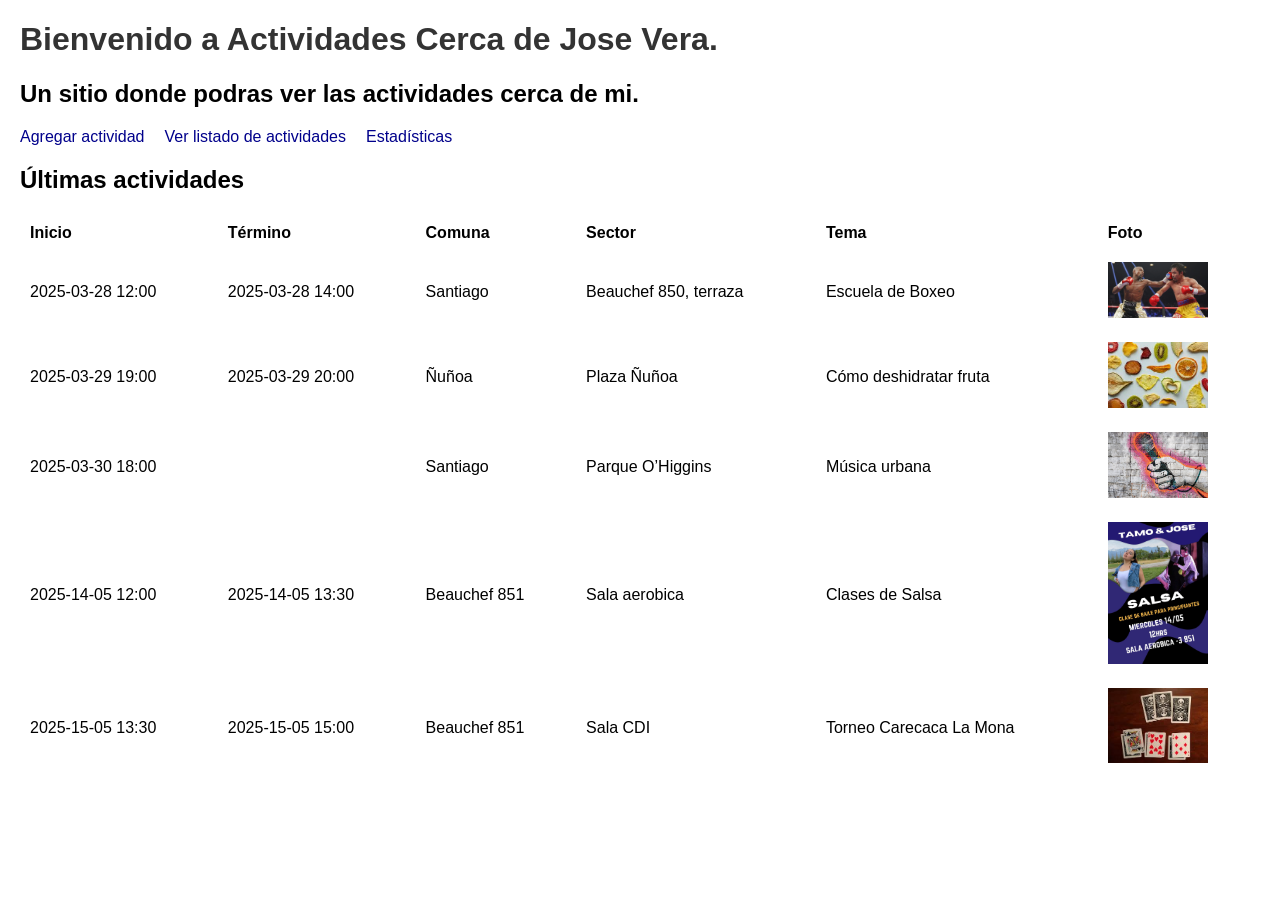
<file: index.html>
<!DOCTYPE html>
<html lang="es">
<head>
    <meta charset="UTF-8">
    <title>Actividades Cerca de Jose Vera</title>
    <link rel="stylesheet" href="css/estilos.css">
</head>
<body>
    <header>
        <h1>Bienvenido a Actividades Cerca de Jose Vera. </h1>
		<h2>Un sitio donde podras ver las actividades cerca de mi.</h2>
        <nav>
            <ul>
                <li><a href="formulario.html">Agregar actividad</a></li>
                <li><a href="listado.html">Ver listado de actividades</a></li>
                <li><a href="estadisticas.html">Estadísticas</a></li>
            </ul>
        </nav>
    </header>

    <main>
        <h2>Últimas actividades</h2>
        <table class ="tabla_actividades">
            <thead>
                <tr>
                    <th>Inicio</th>
                    <th>Término</th>
                    <th>Comuna</th>
                    <th>Sector</th>
                    <th>Tema</th>
                    <th>Foto</th>
                </tr>
            </thead>
            <tbody>
                <tr>
                    <td>2025-03-28 12:00</td>
                    <td>2025-03-28 14:00</td>
                    <td>Santiago</td>
                    <td>Beauchef 850, terraza</td>
                    <td>Escuela de Boxeo</td>
                    <td><img src="img/boxeo.jpg" alt="boxeo" width="100"></td>
                </tr>
                <tr>
                    <td>2025-03-29 19:00</td>
                    <td>2025-03-29 20:00</td>
                    <td>Ñuñoa</td>
                    <td>Plaza Ñuñoa</td>
                    <td>Cómo deshidratar fruta</td>
                    <td><img src="img/fruta.jpeg" alt="fruta" width="100"></td>
                </tr>
                <tr>
                    <td>2025-03-30 18:00</td>
                    <td></td>
                    <td>Santiago</td>
                    <td>Parque O’Higgins</td>
                    <td>Música urbana</td>
                    <td><img src="img/musica.jpg" alt="musica" width="100"></td>
                </tr>
                <tr>
                    <td>2025-14-05 12:00</td>
                    <td>2025-14-05 13:30</td>
                    <td>Beauchef 851</td>
                    <td>Sala aerobica</td>
                    <td>Clases de Salsa</td>
                    <td><img src="img/clase_salsa.jpg" alt="clase_salsa" width="100"></td>
                </tr>
                <tr>
                    <td>2025-15-05 13:30</td>
                    <td>2025-15-05 15:00</td>
                    <td>Beauchef 851</td>
                    <td>Sala CDI</td>
                    <td>Torneo Carecaca La Mona</td>
                    <td><img src="img/carecaca.jpeg" alt="carecaca" width="100"></td>
                </tr>
            </tbody>
        </table>
    </main>
</body>
</html>
</file>
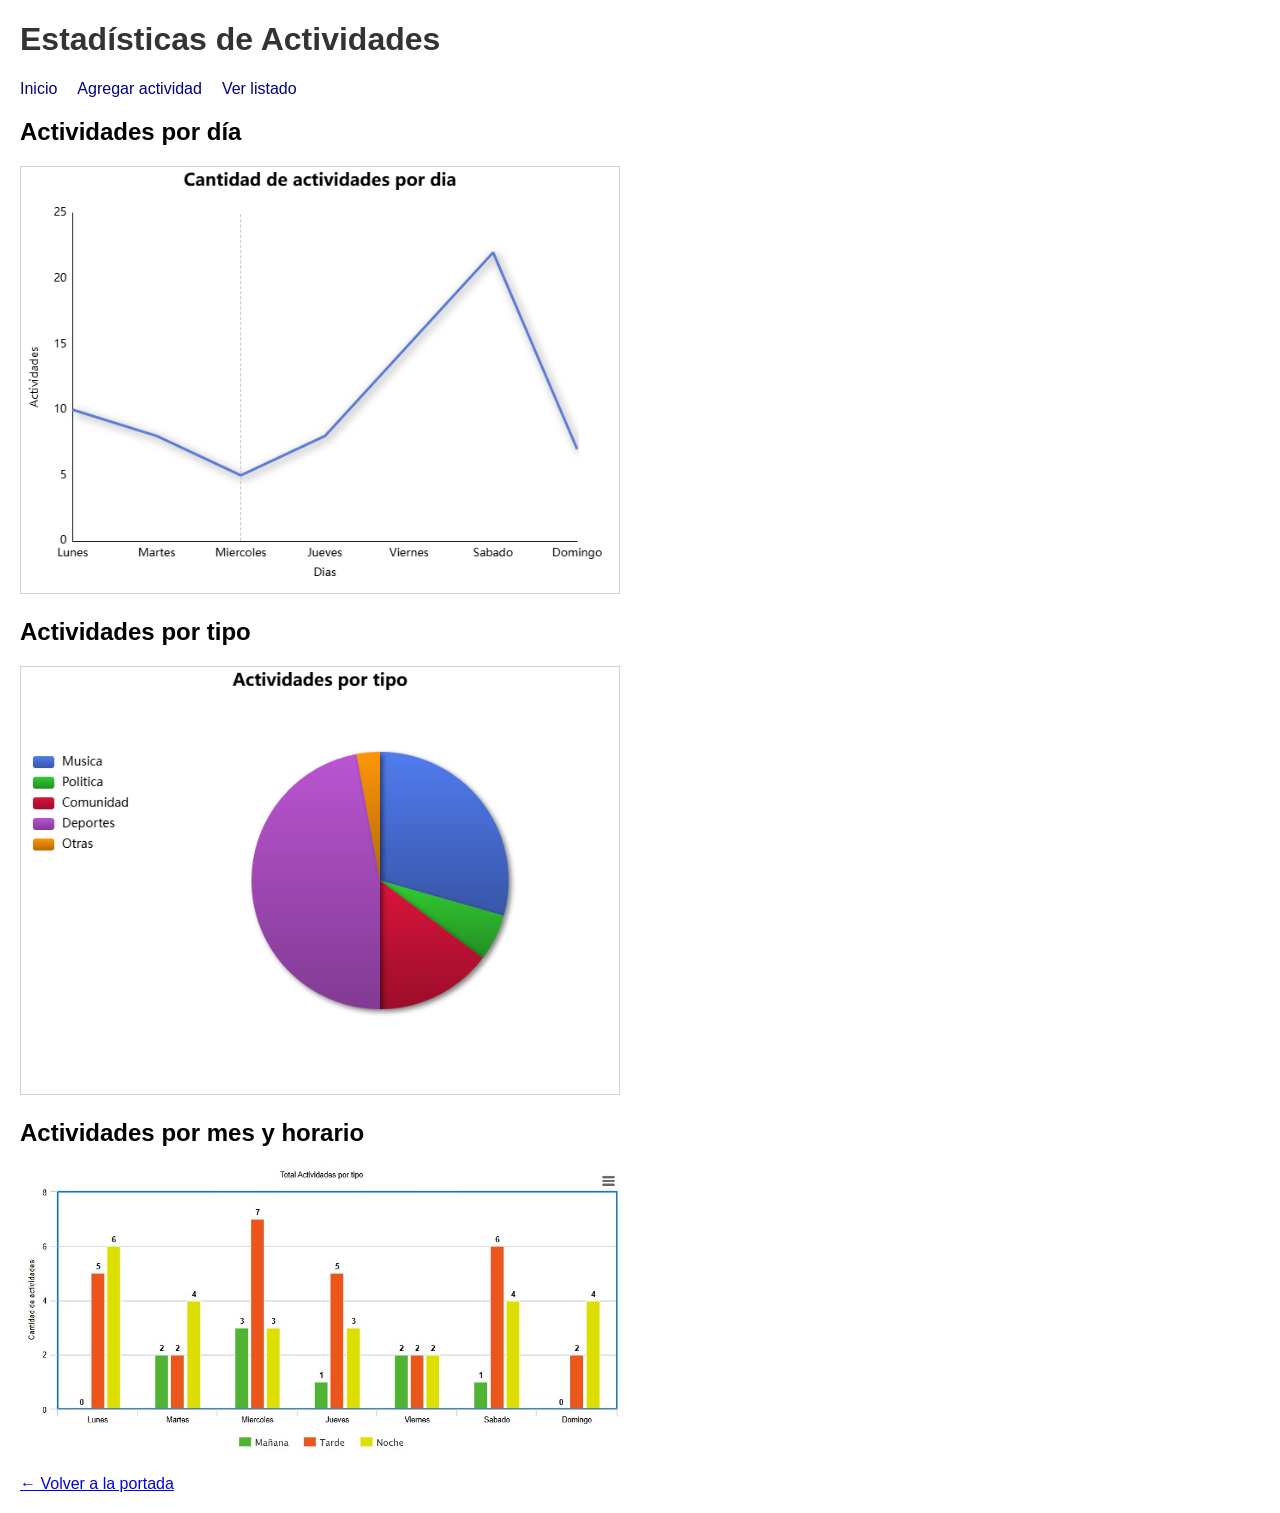
<file: estadisticas.html>
<!DOCTYPE html>
<html lang="es">
<head>
    <meta charset="UTF-8">
    <title>Estadísticas de Actividades</title>
    <link rel="stylesheet" href="css/estilos.css">
</head>
<body>
    <header>
        <h1>Estadísticas de Actividades</h1>
        <nav>
            <ul>
                <li><a href="index.html">Inicio</a></li>
                <li><a href="formulario.html">Agregar actividad</a></li>
                <li><a href="listado.html">Ver listado</a></li>
            </ul>
        </nav>
    </header>

    <main>
        <h2>Actividades por día</h2>
        <img src="img/grafico_lineas.png" alt="Gráfico de líneas" width="600">

        <h2>Actividades por tipo</h2>
        <img src="img/grafico_torta.png" alt="Gráfico de torta" width="600">

        <h2>Actividades por mes y horario</h2>
        <img src="img/grafico_barras.jpg" alt="Gráfico de barras" width="600">

        <br><br>
        <a href="index.html">← Volver a la portada</a>
    </main>
</body>
</html>
</file>
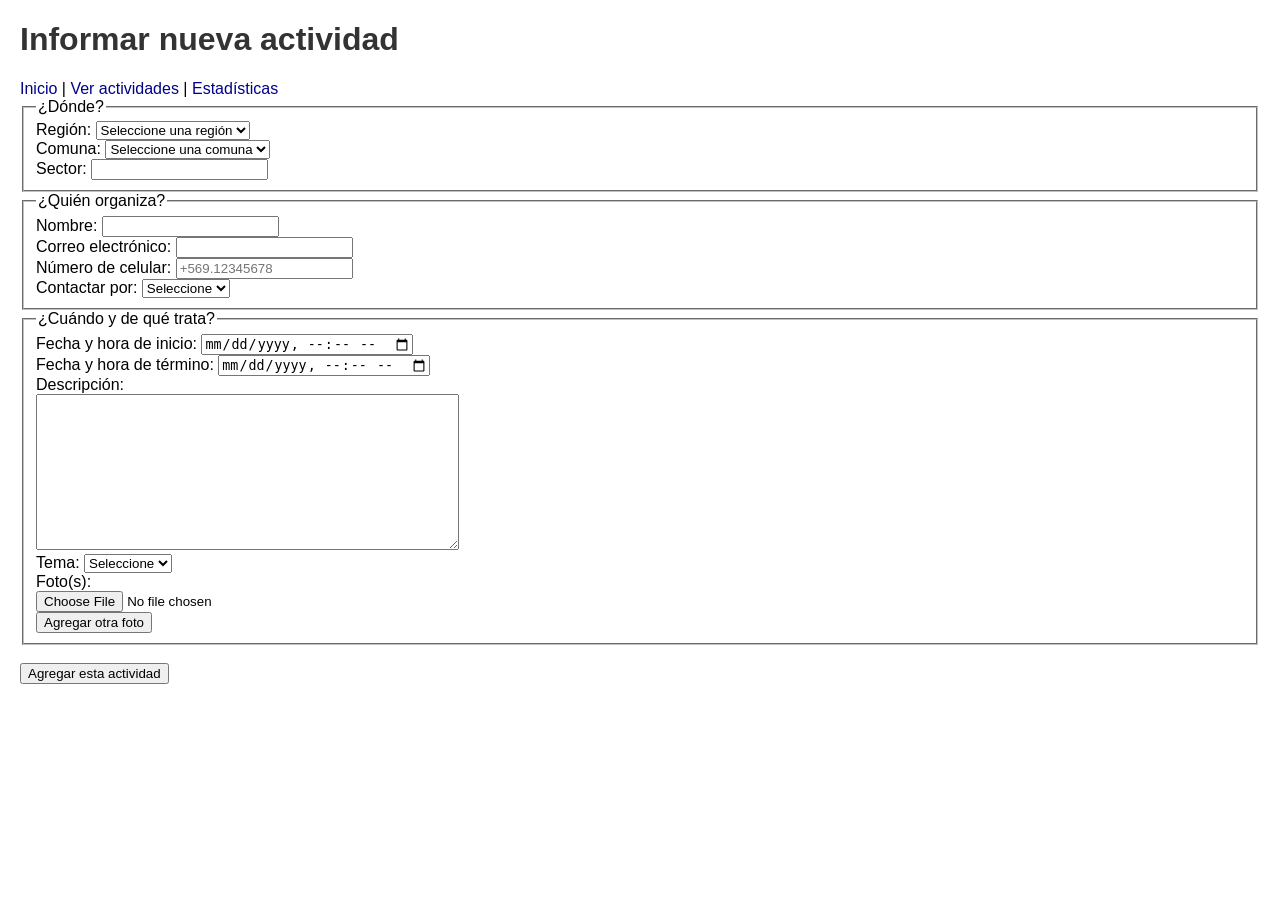
<file: formulario.html>
<!DOCTYPE html>
<html lang="es">
<head>
    <meta charset="UTF-8">
    <title>Agregar Actividad</title>
    <link rel="stylesheet" href="css/estilos.css">
</head>
<body>
    <header>
        <h1>Informar nueva actividad</h1>
        <nav>
            <a href="index.html">Inicio</a> |
            <a href="listado.html">Ver actividades</a> |
            <a href="estadisticas.html">Estadísticas</a>
        </nav>
    </header>

    <form id="form-actividad">
        <fieldset>
            <legend>¿Dónde?</legend>

            <label for="region">Región:</label>
            <select id="region" name="region">
                <option value="">Seleccione una región</option>
                <option value="RM">Región Metropolitana</option>
                <option value="V">Valparaíso</option>
                <!-- puedes agregar más -->
            </select><br>

            <label for="comuna">Comuna:</label>
            <select id="comuna" name="comuna">
                <option value="">Seleccione una comuna</option>
            </select><br>

            <label for="sector">Sector:</label>
            <input type="text" id="sector" name="sector" maxlength="100">
        </fieldset>

        <fieldset>
            <legend>¿Quién organiza?</legend>

            <label for="nombre">Nombre:</label>
            <input type="text" id="nombre" name="nombre" maxlength="200"><br>

            <label for="email">Correo electrónico:</label>
            <input type="email" id="email" name="email" maxlength="100"><br>

            <label for="celular">Número de celular:</label>
            <input type="tel" id="celular" name="celular" placeholder="+569.12345678"><br>

            <label for="contactar_por">Contactar por:</label>
            <select id="contactar_por" name="contactar_por">
                <option value="">Seleccione</option>
                <option value="whatsapp">WhatsApp</option>
                <option value="telegram">Telegram</option>
                <option value="x">X</option>
                <option value="instagram">Instagram</option>
                <option value="tiktok">TikTok</option>
                <option value="otra">Otra</option>
            </select>
            <div id="contacto_extra"></div>
        </fieldset>

        <fieldset>
            <legend>¿Cuándo y de qué trata?</legend>

            <label for="inicio">Fecha y hora de inicio:</label>
            <input type="datetime-local" id="inicio" name="inicio"><br>

            <label for="termino">Fecha y hora de término:</label>
            <input type="datetime-local" id="termino" name="termino"><br>

            <label for="descripcion">Descripción:</label><br>
            <textarea id="descripcion" name="descripcion" cols="50" rows="10"></textarea><br>

            <label for="tema">Tema:</label>
            <select id="tema" name="tema">
                <option value="">Seleccione</option>
                <option value="musica">Música</option>
                <option value="deporte">Deporte</option>
                <option value="ciencias">Ciencias</option>
                <option value="religion">Religión</option>
                <option value="politica">Política</option>
                <option value="tecnologia">Tecnología</option>
                <option value="juegos">Juegos</option>
                <option value="baile">Baile</option>
                <option value="comida">Comida</option>
                <option value="otro">Otro</option>
            </select>
            <div id="tema_otro"></div>

            <label>Foto(s):</label>
            <div id="fotos">
                <input type="file" name="foto[]" accept="image/*">
            </div>
            <button type="button" id="agregar-foto">Agregar otra foto</button>
        </fieldset>

        <br>
        <button type="submit">Agregar esta actividad</button>
    </form>

    <div id="confirmacion" style="display: none;">
        <p>¿Está seguro que desea agregar esta actividad?</p>
        <button id="confirmar-si">Sí, estoy seguro</button>
        <button id="confirmar-no">No, volver al formulario</button>
    </div>

    <div id="mensaje-final" style="display: none;">
        <p>Hemos recibido su información, muchas gracias y suerte en su actividad</p>
        <a href="index.html">Volver a la portada</a>
    </div>

    <script src="js/validaciones.js"></script>
</body>
</html>
</file>
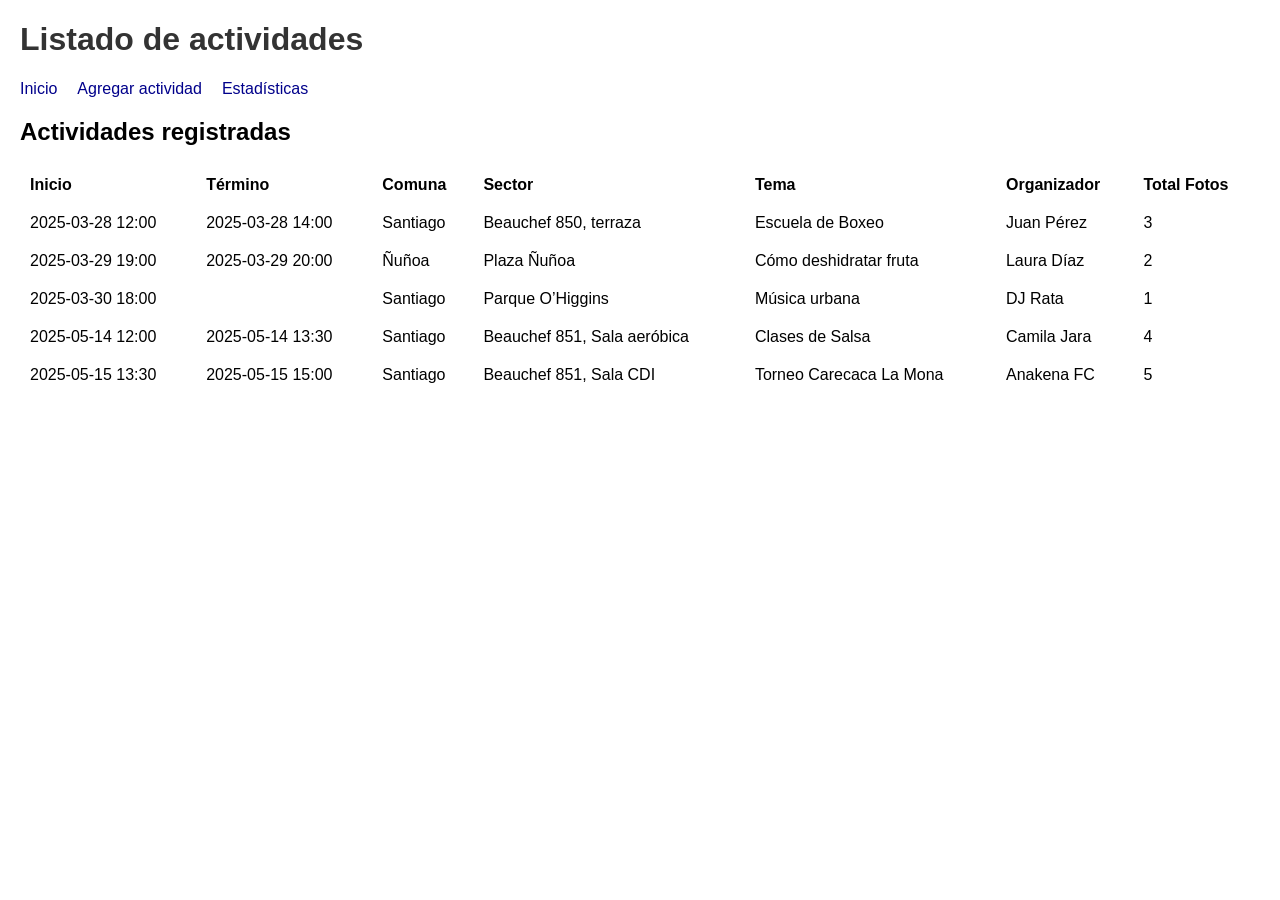
<file: listado.html>
<!DOCTYPE html>
<html lang="es">
<head>
    <meta charset="UTF-8">
    <title>Listado de Actividades</title>
    <link rel="stylesheet" href="css/estilos.css">
    <style>
        tr:hover {
            background-color: #f0f0f0;
            cursor: pointer;
        }
    </style>
</head>
<body>
    <header>
        <h1>Listado de actividades</h1>
        <nav>
            <ul>
                <li><a href="index.html">Inicio</a></li>
                <li><a href="formulario.html">Agregar actividad</a></li>
                <li><a href="estadisticas.html">Estadísticas</a></li>
            </ul>
        </nav>
    </header>

    <main>
        <h2>Actividades registradas</h2>
        <table class="tabla_actividades">
            <thead>
                <tr>
                    <th>Inicio</th>
                    <th>Término</th>
                    <th>Comuna</th>
                    <th>Sector</th>
                    <th>Tema</th>
                    <th>Organizador</th>
                    <th>Total Fotos</th>
                </tr>
            </thead>
            <tbody>
                <tr onclick="location.href='detalles/detalle1.html'">
                    <td>2025-03-28 12:00</td>
                    <td>2025-03-28 14:00</td>
                    <td>Santiago</td>
                    <td>Beauchef 850, terraza</td>
                    <td>Escuela de Boxeo</td>
                    <td>Juan Pérez</td>
                    <td>3</td>
                </tr>
                <tr onclick="location.href='detalles/detalle2.html'">
                    <td>2025-03-29 19:00</td>
                    <td>2025-03-29 20:00</td>
                    <td>Ñuñoa</td>
                    <td>Plaza Ñuñoa</td>
                    <td>Cómo deshidratar fruta</td>
                    <td>Laura Díaz</td>
                    <td>2</td>
                </tr>
                <tr onclick="location.href='detalles/detalle3.html'">
                    <td>2025-03-30 18:00</td>
                    <td></td>
                    <td>Santiago</td>
                    <td>Parque O’Higgins</td>
                    <td>Música urbana</td>
                    <td>DJ Rata</td>
                    <td>1</td>
                </tr>
                <tr onclick="location.href='detalles/detalle4.html'">
                    <td>2025-05-14 12:00</td>
                    <td>2025-05-14 13:30</td>
                    <td>Santiago</td>
                    <td>Beauchef 851, Sala aeróbica</td>
                    <td>Clases de Salsa</td>
                    <td>Camila Jara</td>
                    <td>4</td>
                </tr>
                <tr onclick="location.href='detalles/detalle5.html'">
                    <td>2025-05-15 13:30</td>
                    <td>2025-05-15 15:00</td>
                    <td>Santiago</td>
                    <td>Beauchef 851, Sala CDI</td>
                    <td>Torneo Carecaca La Mona</td>
                    <td>Anakena FC</td>
                    <td>5</td>
                </tr>
            </tbody>
        </table>
    </main>
</body>
</html>
</file>
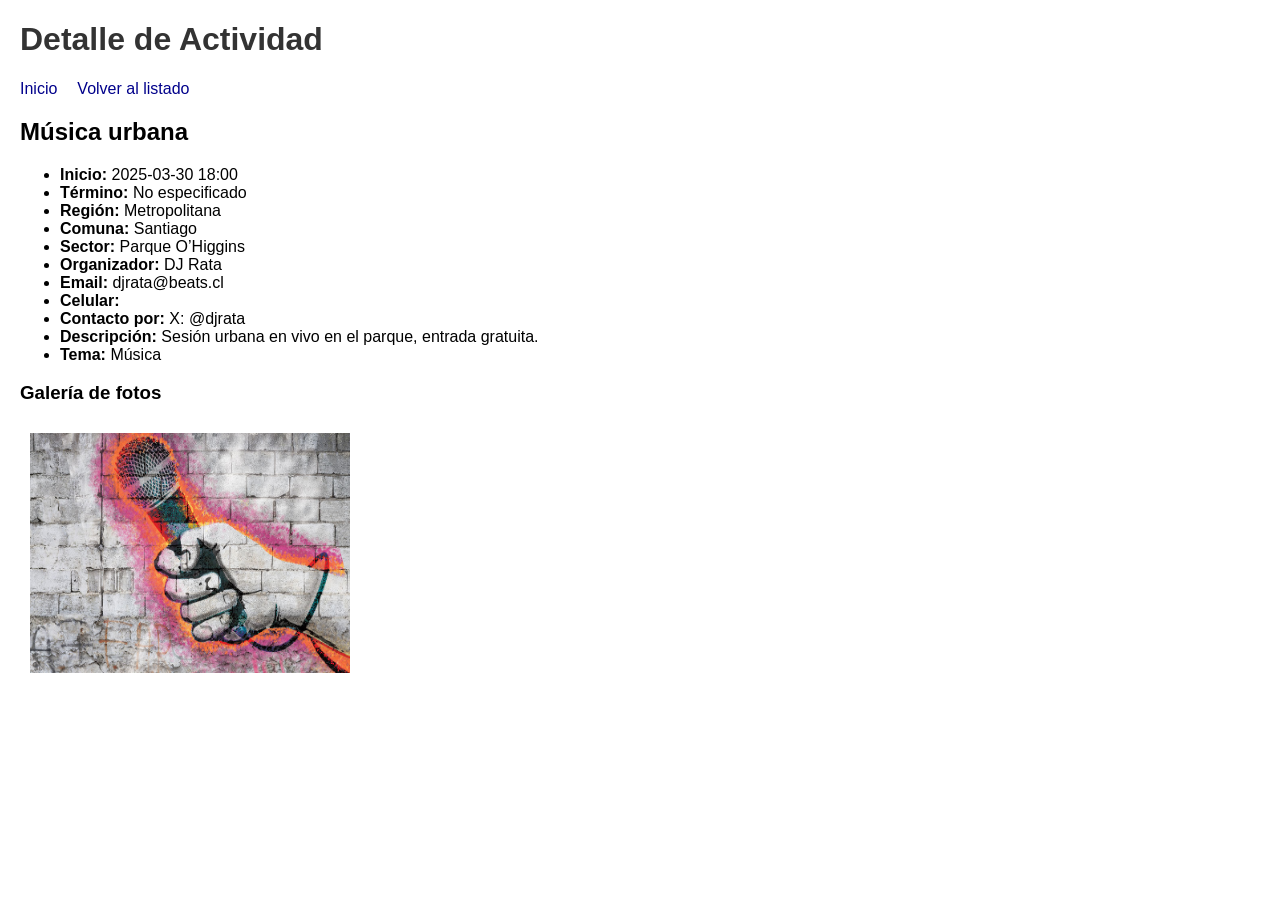
<file: detalles/detalle3.html>
<!DOCTYPE html>
<html lang="es">
<head>
    <meta charset="UTF-8">
    <title>Detalle - Música urbana</title>
    <link rel="stylesheet" href="../css/estilos.css">
</head>
<body>
    <header>
        <h1>Detalle de Actividad</h1>
        <nav>
            <ul>
                <li><a href="../index.html">Inicio</a></li>
                <li><a href="../listado.html">Volver al listado</a></li>
            </ul>
        </nav>
    </header>

    <main>
        <h2>Música urbana</h2>
        <ul>
            <li><strong>Inicio:</strong> 2025-03-30 18:00</li>
            <li><strong>Término:</strong> No especificado</li>
            <li><strong>Región:</strong> Metropolitana</li>
            <li><strong>Comuna:</strong> Santiago</li>
            <li><strong>Sector:</strong> Parque O’Higgins</li>
            <li><strong>Organizador:</strong> DJ Rata</li>
            <li><strong>Email:</strong> djrata@beats.cl</li>
            <li><strong>Celular:</strong> </li>
            <li><strong>Contacto por:</strong> X: @djrata</li>
            <li><strong>Descripción:</strong> Sesión urbana en vivo en el parque, entrada gratuita.</li>
            <li><strong>Tema:</strong> Música</li>
        </ul>

        <h3>Galería de fotos</h3>
        <div class="galeria">
            <img src="../img/musica.jpg" alt="Musica 1" onclick="ampliar(this)">
        </div>

        <div id="imagen-ampliada">
            <img src="../img/musica.jpg" alt="Grande" id="imagen-grande">
            <div id="cerrar-imagen" onclick="cerrarImagen()">Cerrar</div>
        </div>
    </main>

    <script>
        function ampliar(img) {
            document.getElementById('imagen-grande').src = img.src;
            document.getElementById('imagen-ampliada').style.display = 'block';
        }
        function cerrarImagen() {
            document.getElementById('imagen-ampliada').style.display = 'none';
        }
    </script>
</body>
</html>
</file>
<file: css/estilos.css>
body {
    font-family: Arial, sans-serif;
    margin: 20px;
}

header h1 {
    color: #333;
}

nav ul {
    list-style: none;
    padding: 0;
    display: flex;
    gap: 20px;
}

nav a {
    text-decoration: none;
    color: darkblue;
}

table {
    width: 100%;
    margin-top: 20px;
    border-collapse: collapse;
}

th, td {
    padding: 10px;
    text-align: left;
}


.tabla-actividades,
.tabla-actividades th,
.tabla-actividades td {
    border: 1px solid #999;
    border-collapse: collapse;
}


/* Estilos para los detalles de las actividades */
.galeria img {
    width: 320px;
    height: 240px;
    margin: 10px;
    cursor: pointer;
}

#imagen-ampliada {
    display: none;
    position: fixed;
    top: 10%;
    left: 50%;
    transform: translateX(-50%);
    background-color: white;
    padding: 10px;
    border: 2px solid #000;
    z-index: 1000;
}

#imagen-ampliada img {
    width: 800px;
    height: 600px;
}

#cerrar-imagen {
    display: block;
    text-align: center;
    margin-top: 10px;
    cursor: pointer;
    color: red;
    font-weight: bold;
}
</file>
